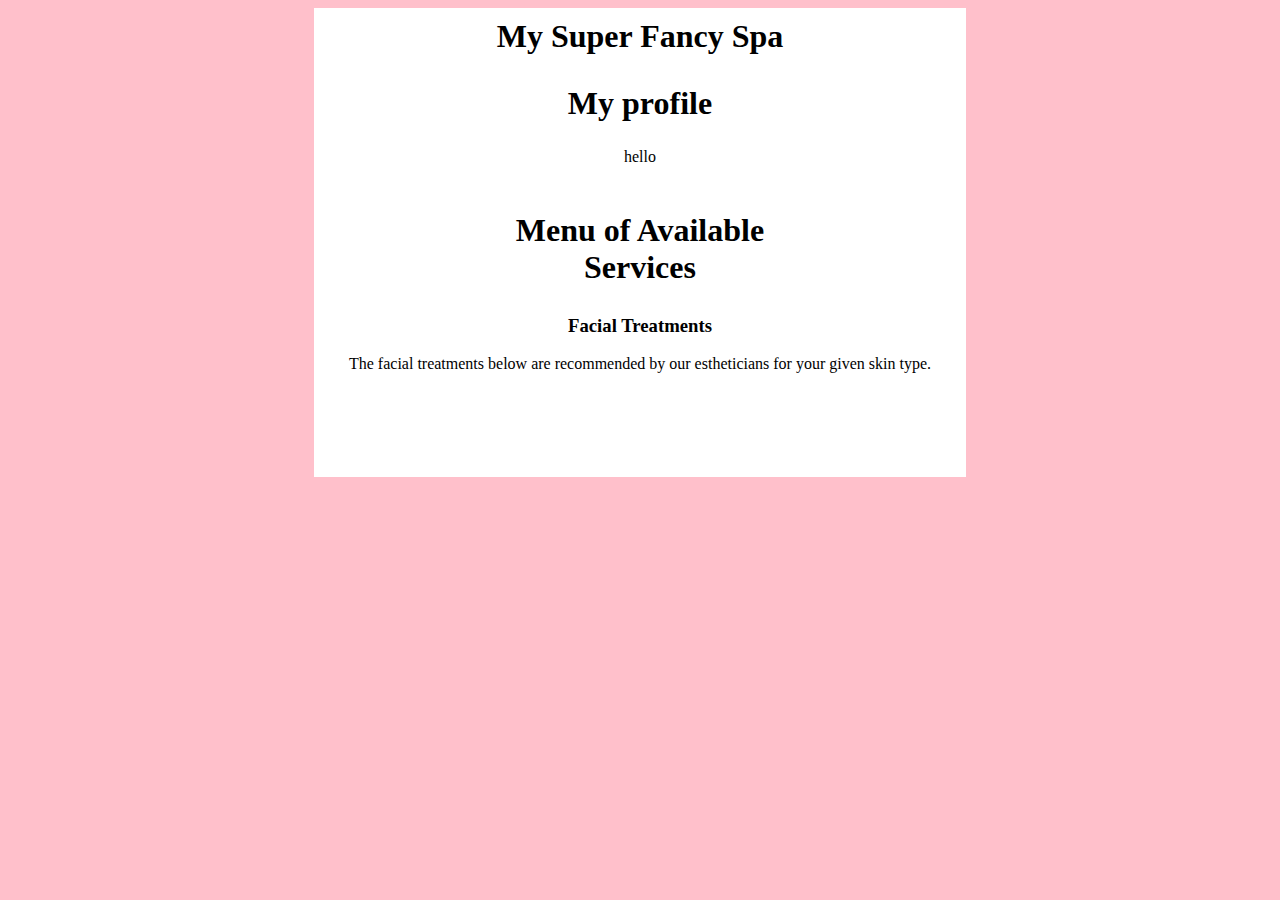
<file: src/main/resources/templates/menu.html>
<!DOCTYPE html>
<html lang="en" xmlns:th = "http://www.thymeleaf.org/">
<head>
    <meta charset="UTF-8" />
    <title>Spa Menu</title>
    <link href="../static/css/styles.css" th:href="@{/css/styles.css}" rel="stylesheet" />
</head>
<body>
<h1>My Super Fancy Spa</h1>

<div id = "clientProfile">
    <h1>My profile</h1>
    <p th:text="${name}">hello</p>
    <p th:text="${skintype}"></p>
    <p th:text="${manipedi}"></p>
</div>

<div id = "servicesMenu">
    <h1>Menu of Available Services</h1>

    <h3>Facial Treatments</h3>

    <p>The facial treatments below are recommended by our estheticians for your given skin type.</p>

    <th:block>
            <ul>
                <li th:each="facial : ${facials}" th:text="${facial}"></li>
            </ul>
    </th:block>


    <div th:if= "${manipedi} == 'manicure'">
        <h3 th:text="${manipedi}"></h3>
        <p th:replace= "fragments :: manicureDescription"></p>
    </div>
    <div th:unless = "${manipedi} == 'manicure'">
        <h3 th:text="${manipedi}"></h3>
        <p th:replace = "fragments :: pedicureDescription">
    </div>

</div>
</body>
</html>
</file>
